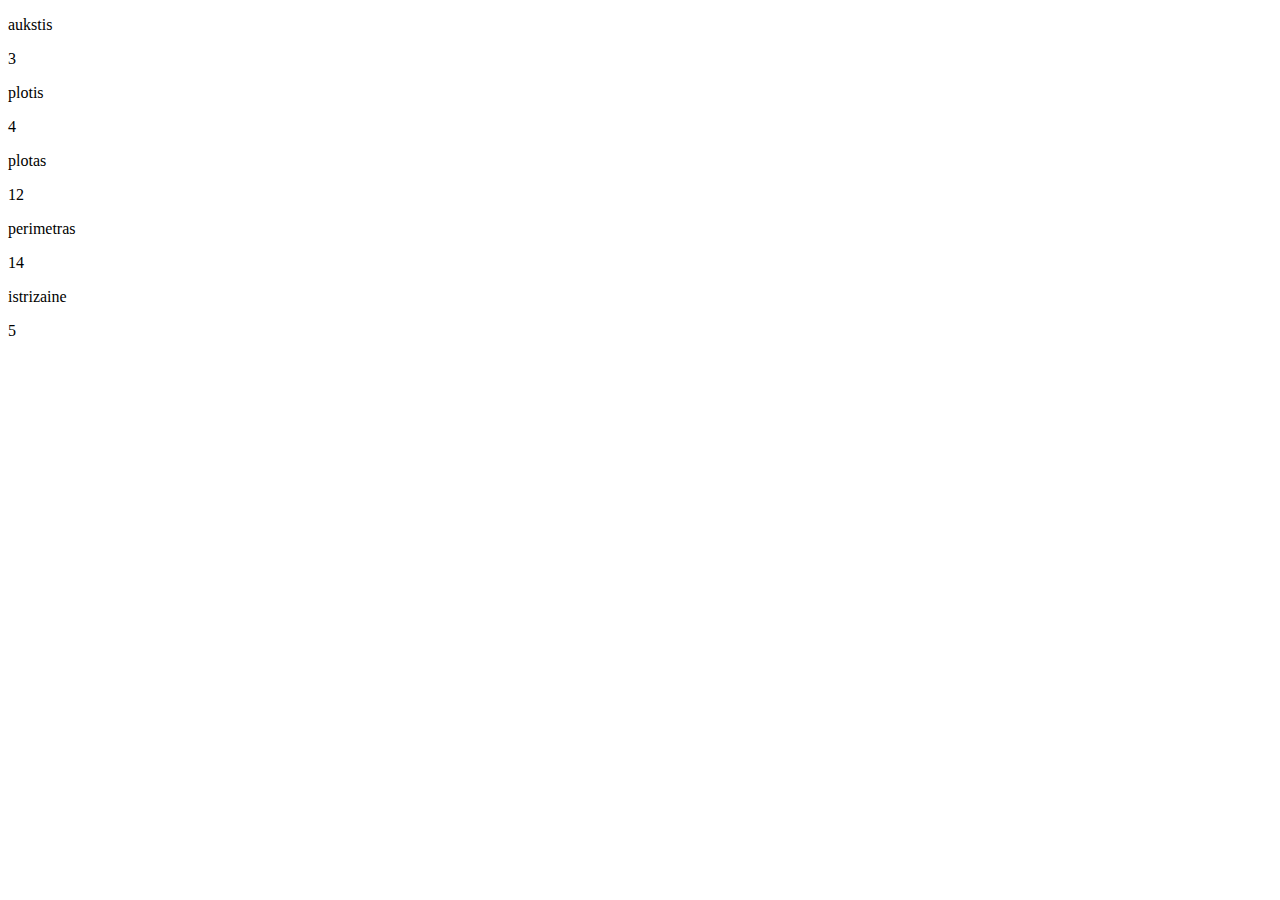
<file: index.html>
<!DOCTYPE html>
<html lang="en">
<head>
    <meta charset="UTF-8">
    <meta name="viewport" content="width=device-width, initial-scale=1.0">
    <title>Document</title>
</head>
<body>
    <div class="atsakymas">
    </div>
    <script src="main1.js"></script>
</body>
</html>
</file>
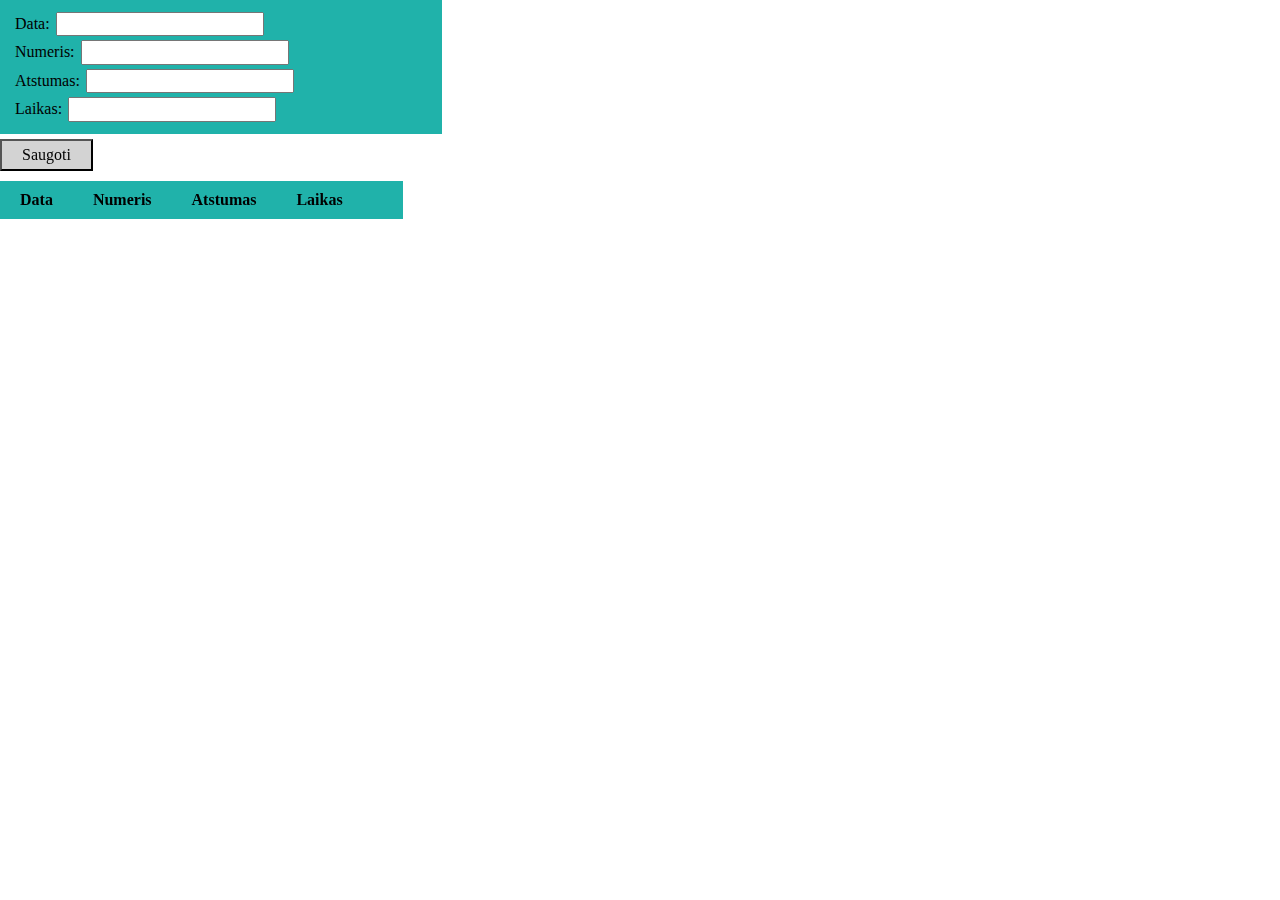
<file: javascript funkcijos/index.html>
<!DOCTYPE html>
<html lang="en">
<head>
    <meta charset="UTF-8">
    <meta name="viewport" content="width=device-width, initial-scale=1.0">
    <title>Document</title>
    <link rel="stylesheet" href="normalize.css">
    <link rel="stylesheet" href="main.css">
</head>
<body>
    <form id="forma">
    <label for="Data">Data:</label>
    <input id="inputas" type="text" value="">
    <br>
    <label for="Numeris">Numeris:</label>
    <input id="inputas1" type="text" value="">
    <br>
    <label for="Atstumas">Atstumas: </label>
    <input id="inputas2" type="text" value="">
    <br>
    <label for="Laikas">Laikas: </label>
    <input id="inputas3" type="text" value="">
</form>
    <button id="main_button" onclick="musuFunkcija()">Saugoti</button>
    <table>
        <thead>
                <th>Data</th>
                <th>Numeris</th>
                <th>Atstumas</th>
                <th>Laikas</th>
                <th></th>
        </thead>
        <tbody id="lentele">

        </tbody>
    </table>
    <div class="modalo_fonas">
        <div class="vidinis_modalas">
            <h2>Ar tikrai norite trinti?</h2>
            <button id="trinti">Taip</button>
            <button id='netrinti'>Ne</button>
        </div>
    </div>
    
    <script src="main.js"></script>
</body>
</html>
</file>
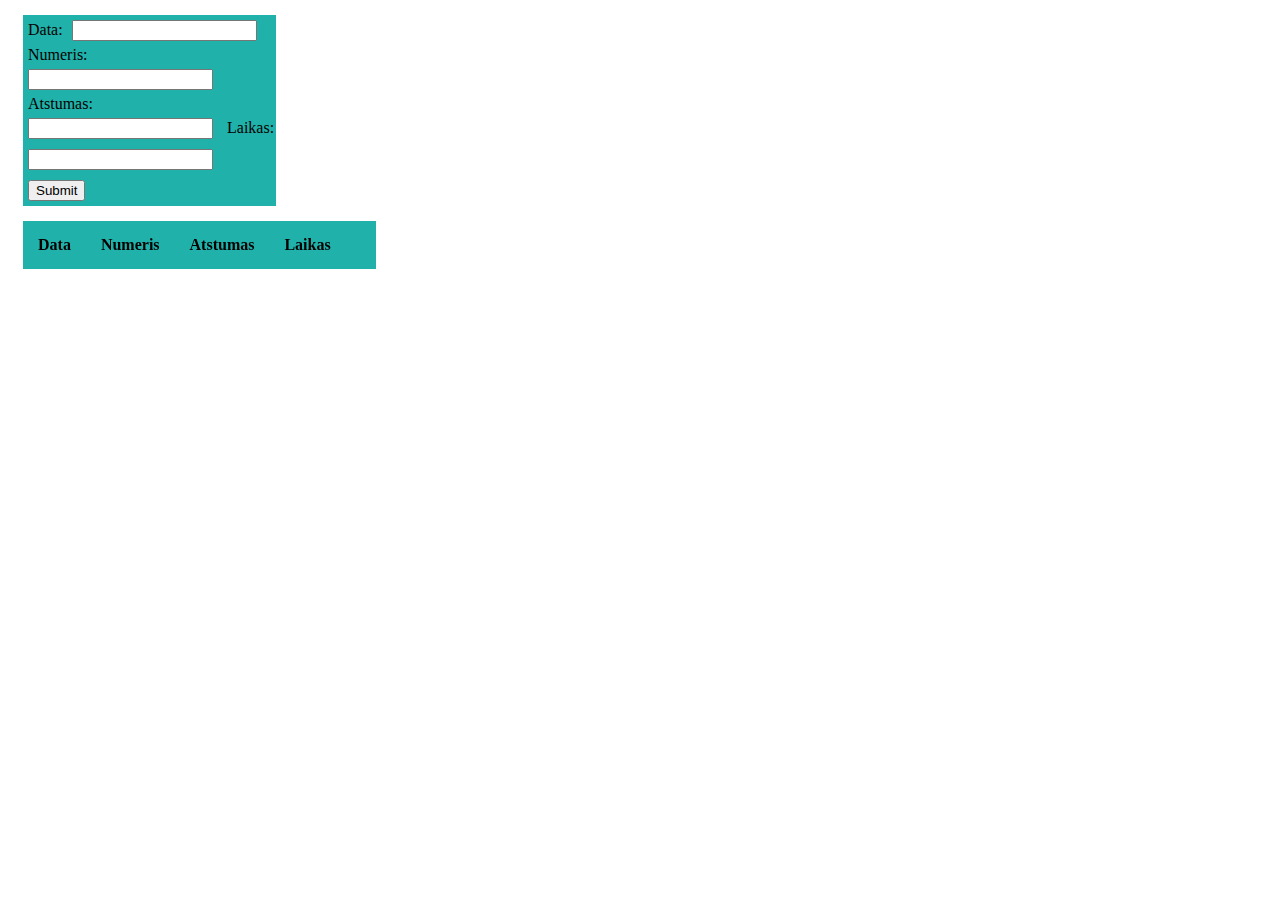
<file: javascript modalas/index.html>
<!DOCTYPE html>
<html lang="en">
<head>
    <meta charset="UTF-8">
    <meta name="viewport" content="width=device-width, initial-scale=1.0">
    <title>Document</title>
    <link rel="stylesheet" href="main.css">
</head>
<body>
    <div class="container">
    <form id='form' action="">
        <label for="data">Data:</label>
        <input id='data' type="text">
        <label for="numeris">Numeris:</label>
        <input id='numeris' type="text">
        <label for="atstumas">Atstumas:</label>
        <input id='atstumas' type="text">
        <label for="lakas">Laikas:</label>
        <input id='laikas' type="text">
        <input type='submit'>
    </form>
    <table>
        <thead>
            <tr>
                <th>Data</th>
                <th>Numeris</th>
                <th>Atstumas</th>
                <th>Laikas</th>
                <th></th>
            </tr>
        </thead>
        <tbody id='tbody'>

        </tbody>
    </table>
        <div class="modalo_fonas">
            <div class="vidinis_modalas">
                <h2>Ar tikrai norite trinti?</h2>
                <button id="trinti">Taip</button>
                <button id='netrinti'>Ne</button>
            </div>
        </div>
    </div>           

    <script src="main.js"></script>
</body>
</html>
</file>
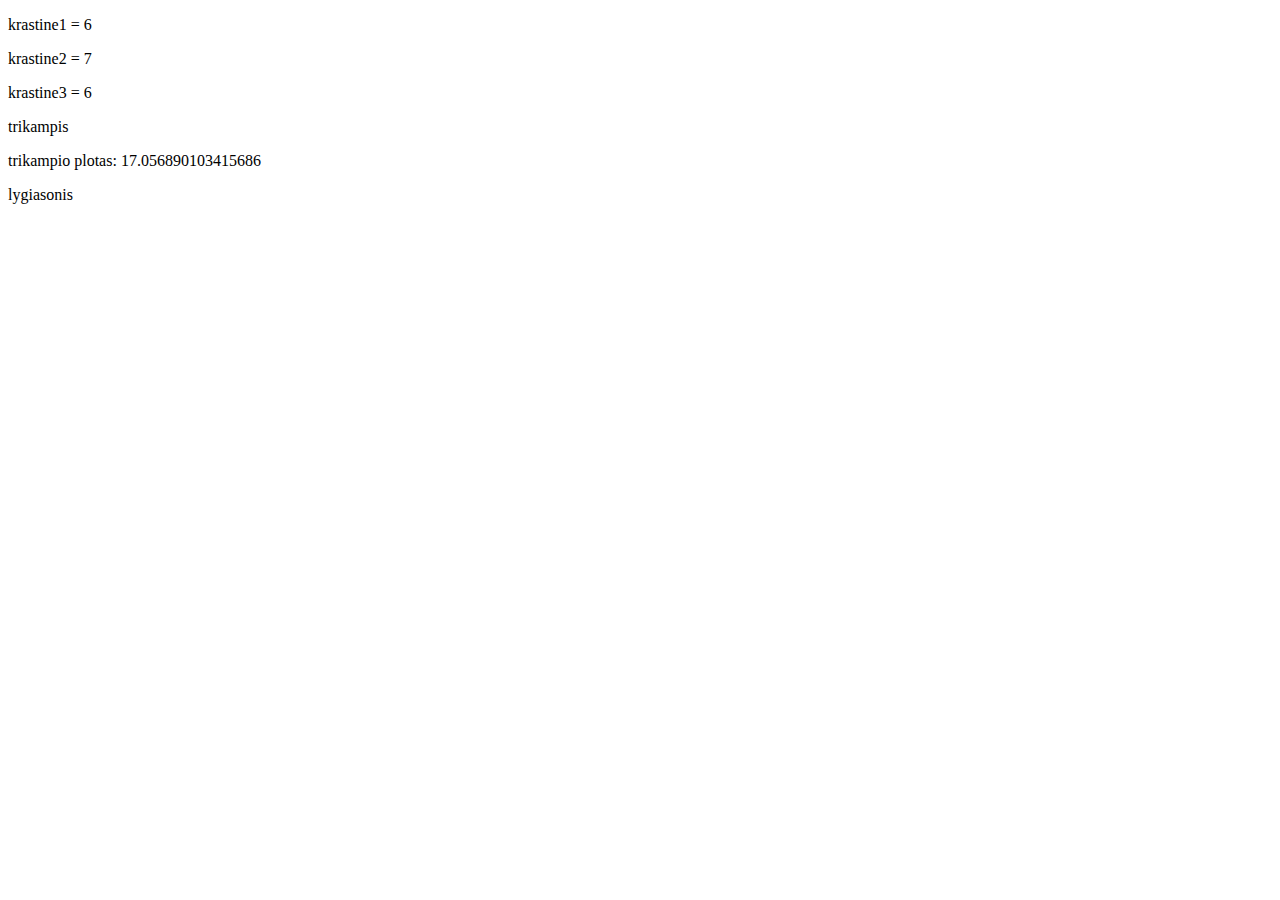
<file: javascript nd1/index.html>
<!DOCTYPE html>
<html lang="en">
<head>
    <meta charset="UTF-8">
    <meta name="viewport" content="width=device-width, initial-scale=1.0">
    <title>Trikampis</title>
</head>
<body>
    <div class="trikampis">
        
    </div>
    <script src="main.js"></script>
</body>
</html>
</file>
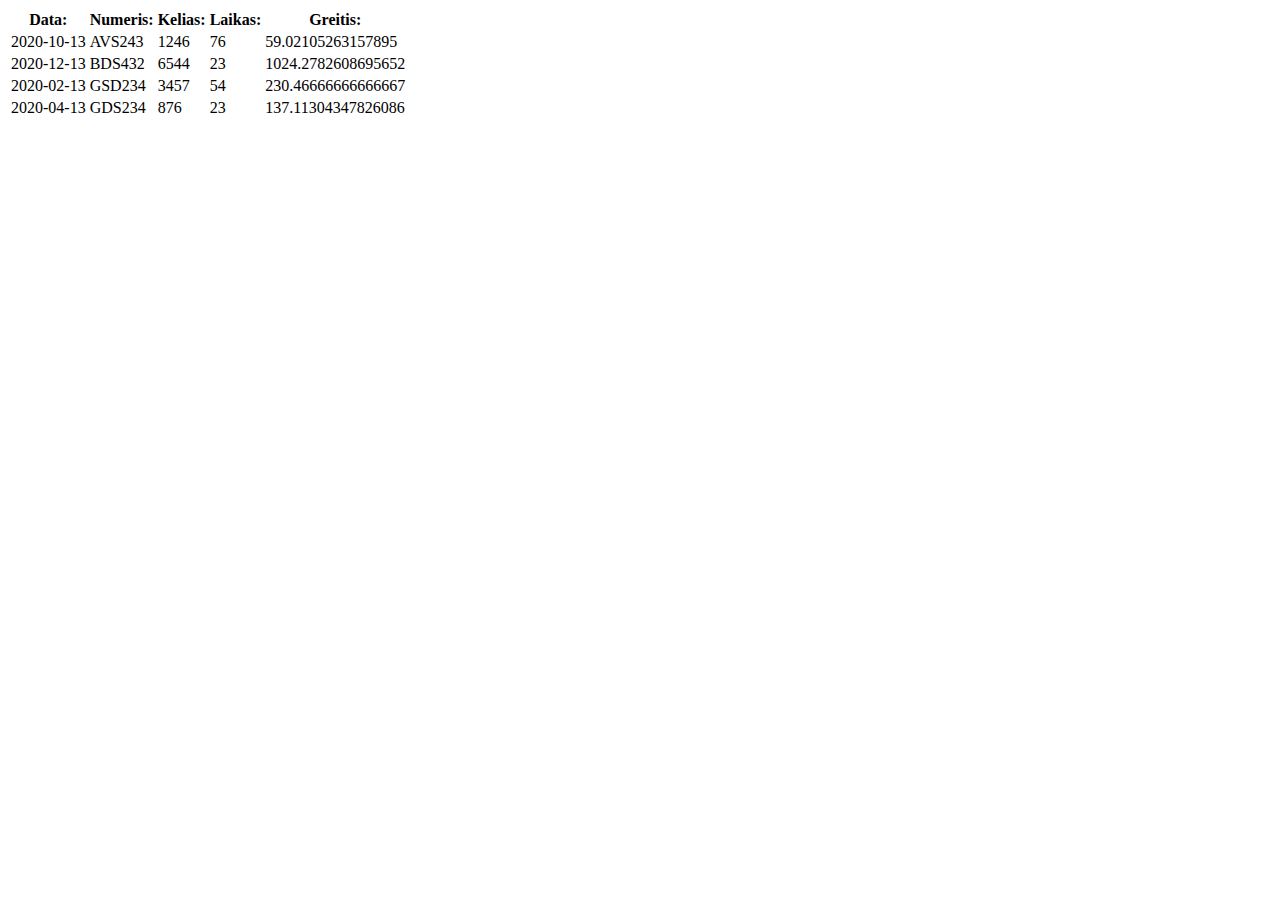
<file: javascript nd2/index.html>
<!DOCTYPE html>
<html lang="en">
<head>
    <meta charset="UTF-8">
    <meta name="viewport" content="width=device-width, initial-scale=1.0">
    <title>Ciklai</title>
</head>
<body>
    <table>
        <thead>
            <tr>
                <th>Data:</th>
                <th>Numeris:</th>
                <th>Kelias:</th>
                <th>Laikas:</th>
                <th>Greitis:</th>
            </tr>
        </thead>
        <tbody id="tbody">
            
        </tbody>
    </table>
    <script src="main.js"></script>
</body>
</html>
</file>
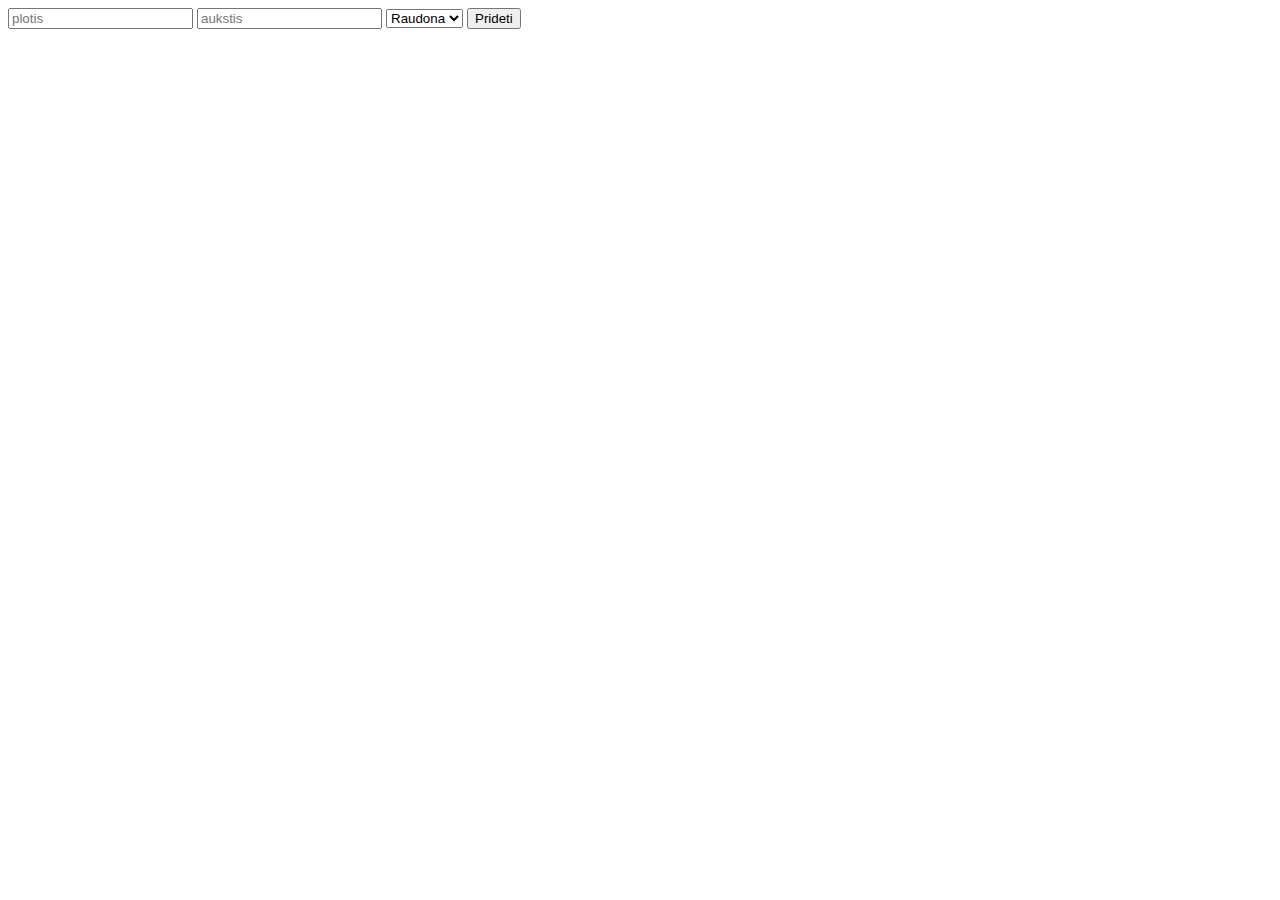
<file: jquery/index.html>
<!DOCTYPE html>
<html lang="en">
<head>
    <meta charset="UTF-8">
    <meta name="viewport" content="width=device-width, initial-scale=1.0">
    <title>Document</title>
</head>
<body>
    <style>
        .boxai {
            display: flex;
            flex-wrap: wrap;
        }

    </style>
    <input type='number' id="plotis" placeholder='plotis'>
    <input type='number' id="aukstis" placeholder='aukstis'>
    <select name="" id="spalva">
        <option value="red">Raudona</option>
        <option value="green">Zalia</option>
        <option value="yellow">Geltona</option>
        <option value="blue">Melyna</option>
    </select>
    <button id="prideti">Prideti</button>
    <div class="boxai">

    </div>
    <script src="jquery.min.js"></script>
    <script src="main.js"></script>
</body>
</html>
</file>
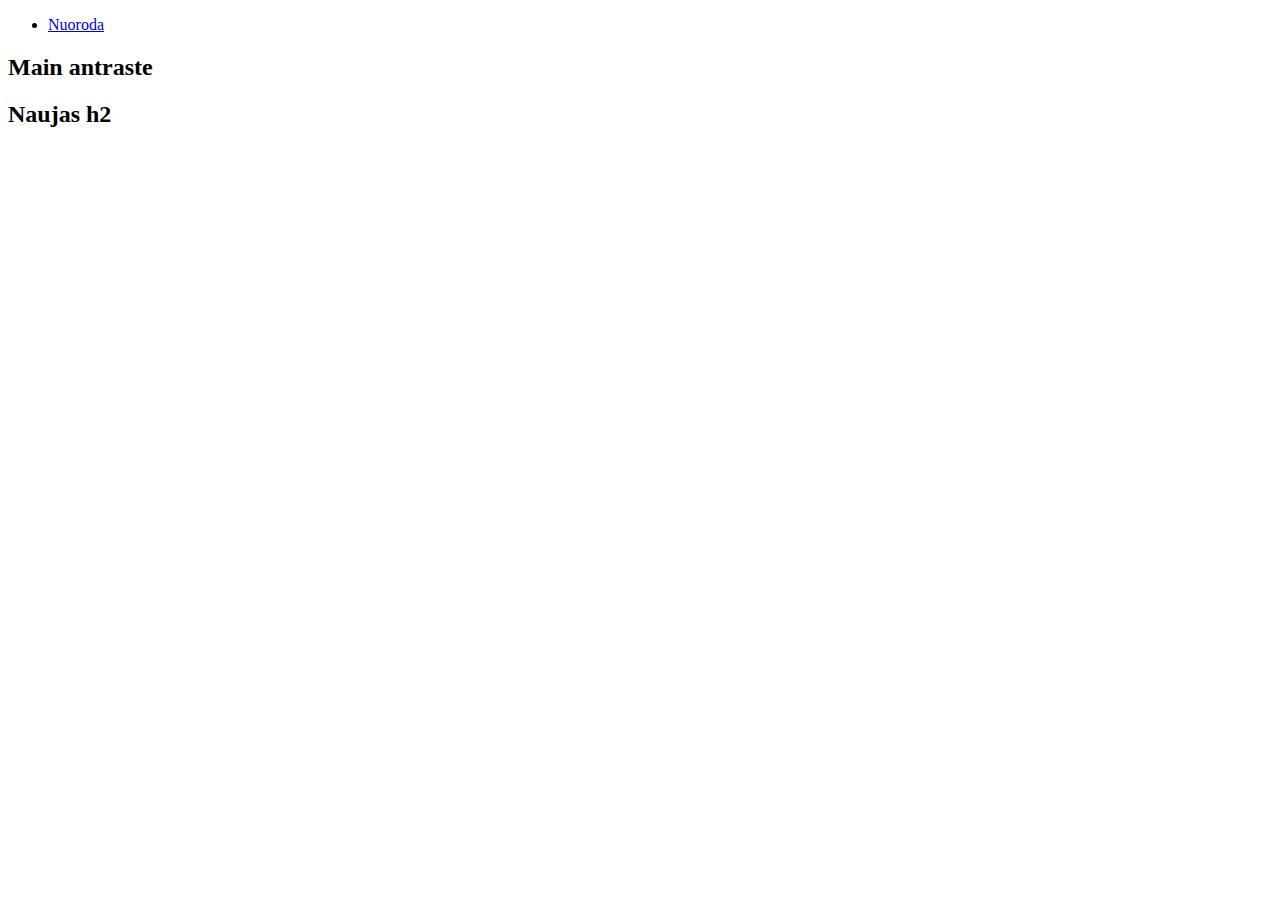
<file: js2nd.html>
<!DOCTYPE html>
<html lang="en">
<head>
    <meta charset="UTF-8">
    <meta name="viewport" content="width=device-width, initial-scale=1.0">
    <title>Js nd</title>
</head>
<body>
   <header id="header">
       <nav>
           <ul>
               <li class="list-element">
                   <h2>Main antraste</h2>
               </li>
           </ul>
       </nav>
   </header>
   <main id="main">

   </main>
   <footer id="footer">
        <a href="https://www.google.com/?hl=en-US">Nuoroda</a>
   </footer>
   <script src="main.js"></script>
</body>
</html>
</file>
<file: javascript funkcijos/main.css>
#inputas, #inputas1, #inputas2, #inputas3 {
  margin: 2px;
}

table, tr, td, th {
  border-collapse: collapse;
  padding: 10px 20px;
}

table {
  margin-top: 10px;
  border-radius: 5px;
}

thead {
  background-color: lightseagreen;
}

#main_button {
  margin-top: 5px;
  padding: 5px 20px;
  background-color: lightgrey;
  border: 1 px lightgrey;
  outline: none;
}

#mygtukas {
  padding: 5px 20px;
  background-color: lightpink;
  border: 1 px lightpink;
  outline: none;
}

#forma {
  background-color: lightseagreen;
  max-width: 33%;
  padding: 10px;
}

label {
  margin-left: 5px;
}

.lightgrey {
  background-color: lightgrey;
}

.modalo_fonas {
  position: fixed;
  top: 0;
  left: 0;
  width: 100vw;
  height: 100vh;
  background-color: rgba(0, 0, 0, 0.4);
  z-index: -1;
  opacity: 0;
  -webkit-transition: all ease 0.5s;
  transition: all ease 0.5s;
}

.modalo_fonas.modalas-aktyvus {
  z-index: 1;
  opacity: 1;
}

.modalo_fonas .vidinis_modalas {
  max-width: 300px;
  margin: 60px auto;
  background-color: #fff;
  height: 200px;
  padding: 20px;
  text-align: center;
}

.modalo_fonas .vidinis_modalas #trinti {
  padding: 5px 10px;
  background-color: red;
}

.modalo_fonas .vidinis_modalas #netrinti {
  padding: 5px 10px;
  background-color: green;
}
/*# sourceMappingURL=main.css.map */
</file>
<file: javascript modalas/main.css>
* {
  -webkit-box-sizing: border-box;
          box-sizing: border-box;
}

.container form {
  width: 20%;
  margin: 15px;
  background-color: lightseagreen;
}

.container form input {
  margin: 5px;
}

.container form label {
  margin-left: 5px;
}

.container form #submit {
  background-color: lightgrey;
  outline: none;
}

.container table, .container tr, .container td {
  border-collapse: collapse;
  margin: 15px;
}

.container table thead th, .container tr thead th, .container td thead th {
  padding: 15px;
  background-color: lightseagreen;
}

.container .modalo_fonas {
  position: fixed;
  top: 0;
  left: 0;
  width: 100vw;
  height: 100vh;
  background-color: rgba(0, 0, 0, 0.4);
  z-index: -1;
  opacity: 0;
  -webkit-transition: all ease 0.5s;
  transition: all ease 0.5s;
}

.container .modalo_fonas.modalas-aktyvus {
  z-index: 1;
  opacity: 1;
}

.container .modalo_fonas .vidinis_modalas {
  max-width: 300px;
  margin: 60px auto;
  background-color: #fff;
  height: 200px;
  padding: 20px;
  text-align: center;
}

.container .modalo_fonas .vidinis_modalas #trinti {
  padding: 5px 10px;
  background-color: red;
}

.container .modalo_fonas .vidinis_modalas #netrinti {
  padding: 5px 10px;
  background-color: green;
}
/*# sourceMappingURL=main.css.map */
</file>
